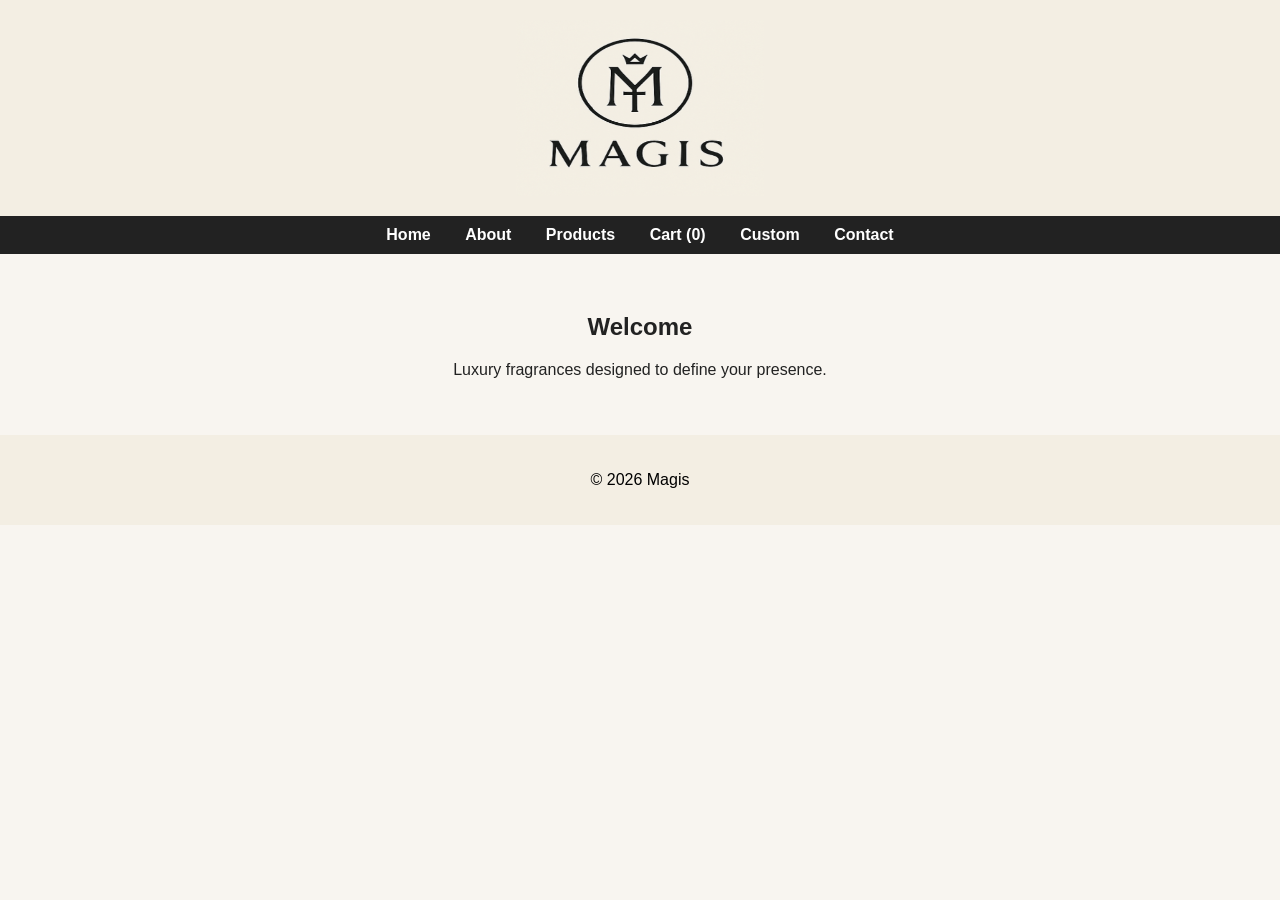
<file: index.html>
<!DOCTYPE html>
  <html>
    <head>
      <title>Cologne Brand</title>
      <link rel="stylesheet" href="style.css">
      <script src="nav.js"></script>
      <script src="cart.js"></script>
    </head>
    <body>

      <header>
        <img src=MAGIS_Logo.png class="center" style="width: 20%" alt="Magis logo">
      </header>
      
      <div id="navbar"></div>

      <div class="container">
        <h2>Welcome</h2>
        <p>Luxury fragrances designed to define your presence.</p>
      </div>

      <footer>
        <p>&copy; 2026 Magis</p>
      </footer>

    </body>
  </html>
</file>
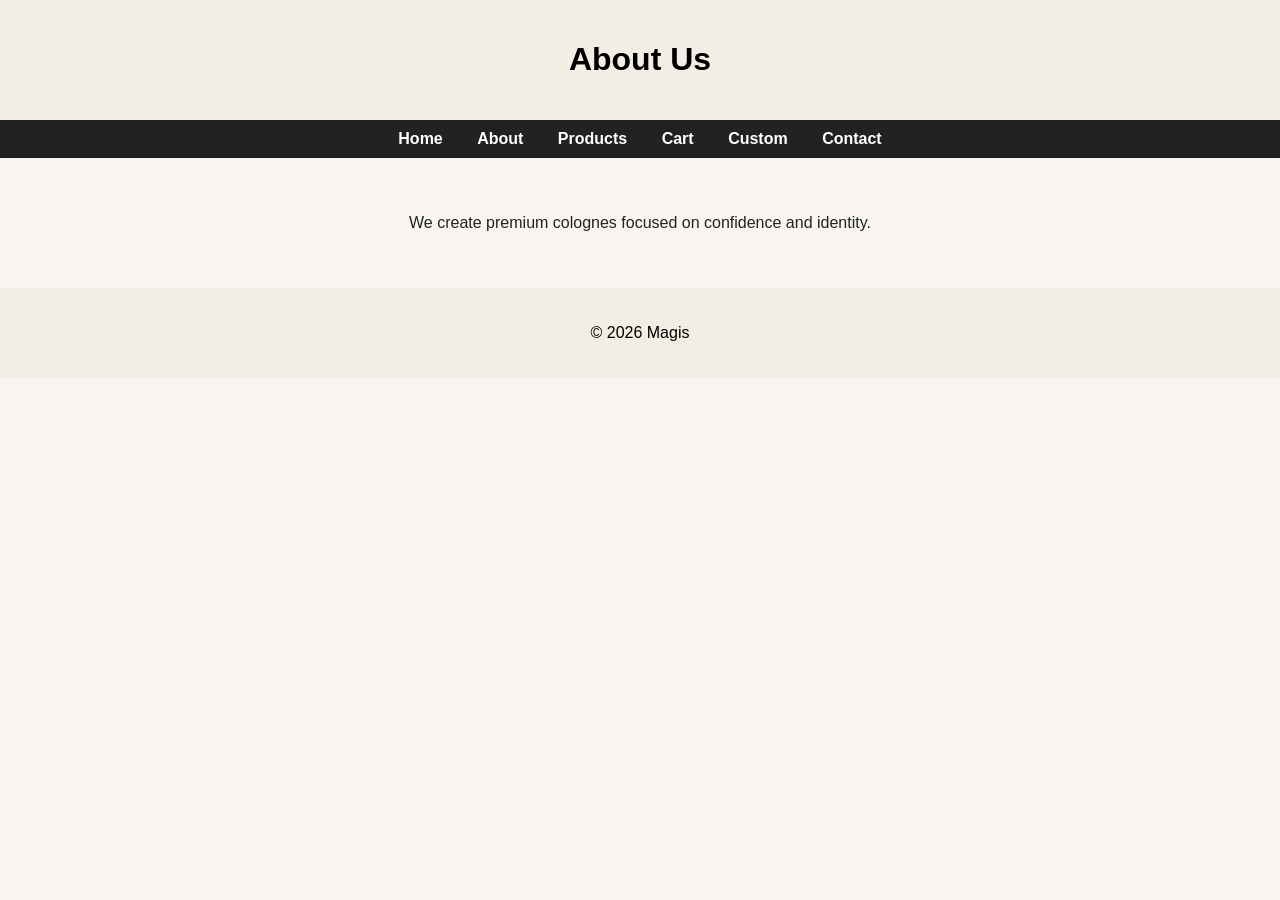
<file: about.html>
<!DOCTYPE html>
  <html>
    <head>
      <title>About</title>
      <link rel="stylesheet" href="style.css">
      <script src="nav.js"></script>
      <script src="cart.js"></script>
    </head>
    <body>
    
    <header><h1>About Us</h1></header>
    
    <nav>
      <a href="index.html">Home</a>
      <a href="about.html">About</a>
      <a href="products.html">Products</a>
      <a href="index.html">Cart</a>
      <a href="custom.html">Custom</a>
      <a href="contact.html">Contact</a>
    </nav>
    
    <div class="container">
      <p>We create premium colognes focused on confidence and identity.</p>
    </div>
    
    <footer><p>&copy; 2026 Magis</p></footer>
    
    </body>
  </html>
</file>
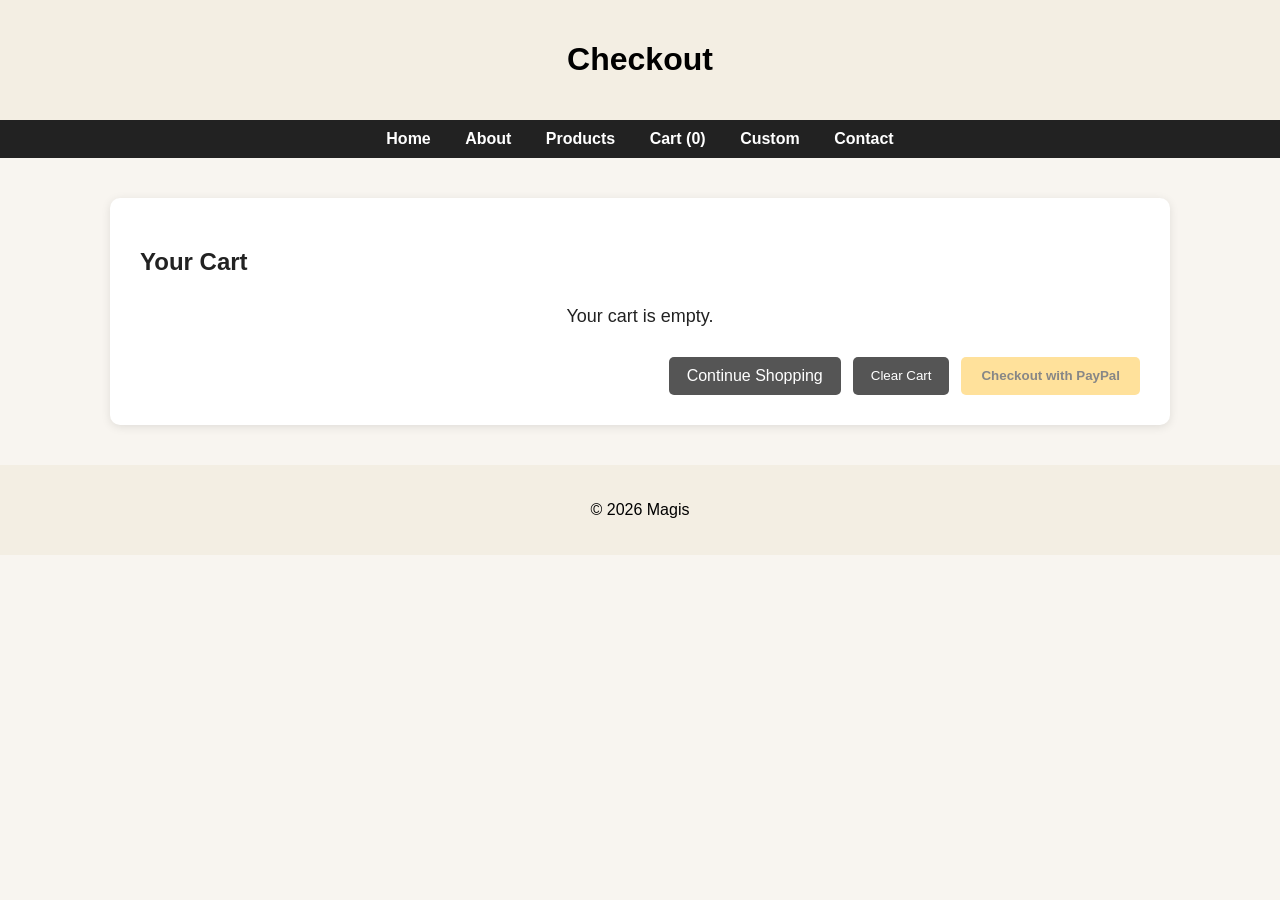
<file: checkout.html>
<!DOCTYPE html>
<html lang="en">
<head>
  <meta charset="UTF-8">
  <meta name="viewport" content="width=device-width, initial-scale=1.0">
  <title>Checkout</title>
  <link rel="stylesheet" href="style.css">
</head>
<body>

<header>
  <h1>Checkout</h1>
</header>

<div id="navbar"></div>

<main class="checkout-page">
  <section class="checkout-box">
    <h2>Your Cart</h2>

    <div id="cart-items"></div>

    <div class="checkout-actions">
      <a href="products.html" class="secondary-btn">Continue Shopping</a>
      <button type="button" onclick="clearCart()" class="secondary-btn">Clear Cart</button>
      <button type="button" onclick="checkoutWithPayPal()" class="paypal-btn">
        Checkout with PayPal
      </button>
    </div>
  </section>
</main>

<footer><p>&copy; 2026 Magis</p></footer>

<script src="cart.js"></script>
<script src="nav.js"></script>
<script>
  document.addEventListener("DOMContentLoaded", function () {
    renderCartPage();
    updateCartCount();
  });
</script>

</body>
</html>
</file>
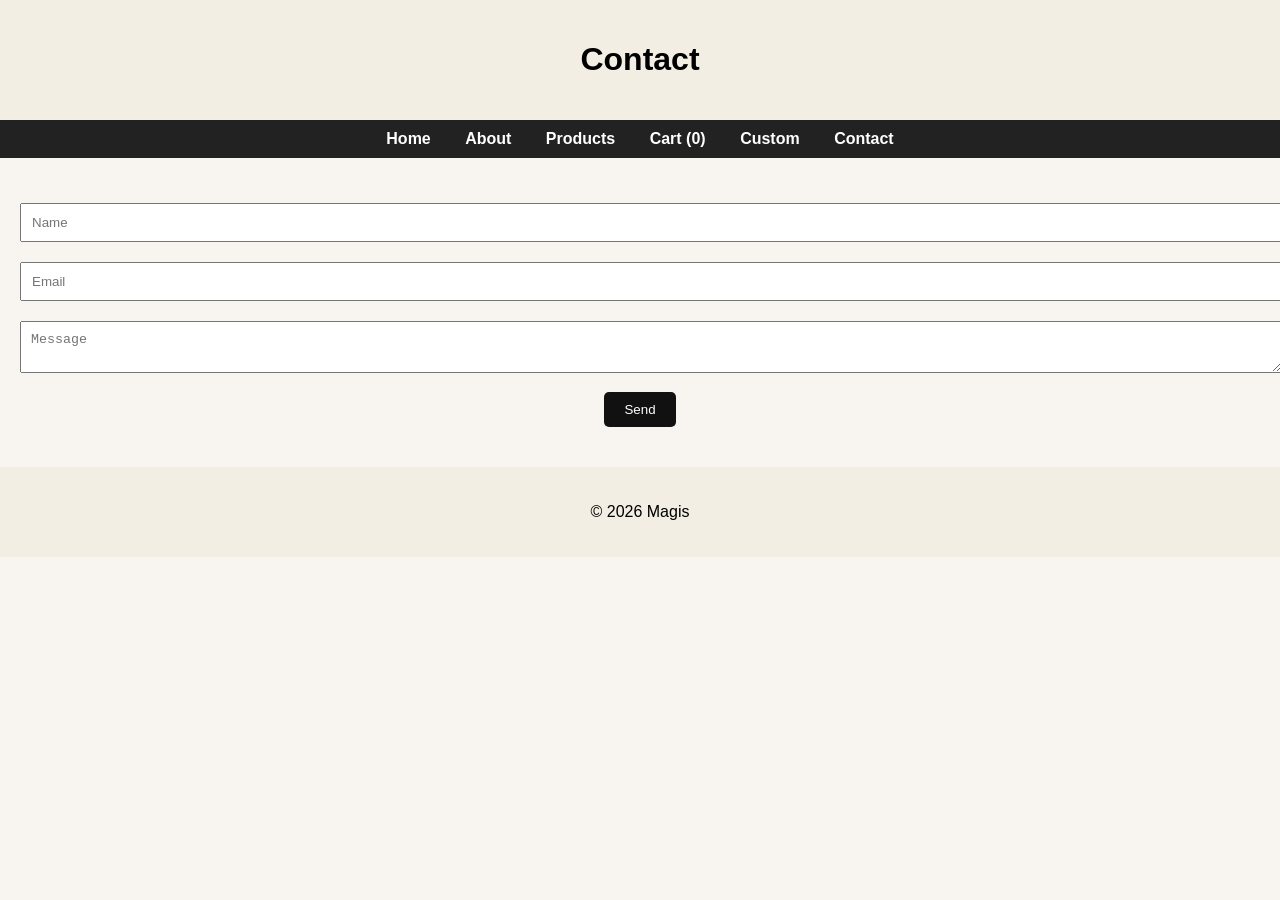
<file: contact.html>
<!DOCTYPE html>
  <html>
    <head>
      <title>Contact</title>
      <link rel="stylesheet" href="style.css">
      <script src="cart.js"></script>
      <script src="nav.js"></script>
    </head>
    <body>
    
    <header><h1>Contact</h1></header>
    
    <div id="navbar"></div>
    
    <div class="container">
      <form>
        <input type="text" placeholder="Name">
        <input type="email" placeholder="Email">
        <textarea placeholder="Message"></textarea>
        <button>Send</button>
      </form>
    </div>
    
    <footer><p>&copy; 2026 Magis</p></footer>

    </body>
  </html>
</file>
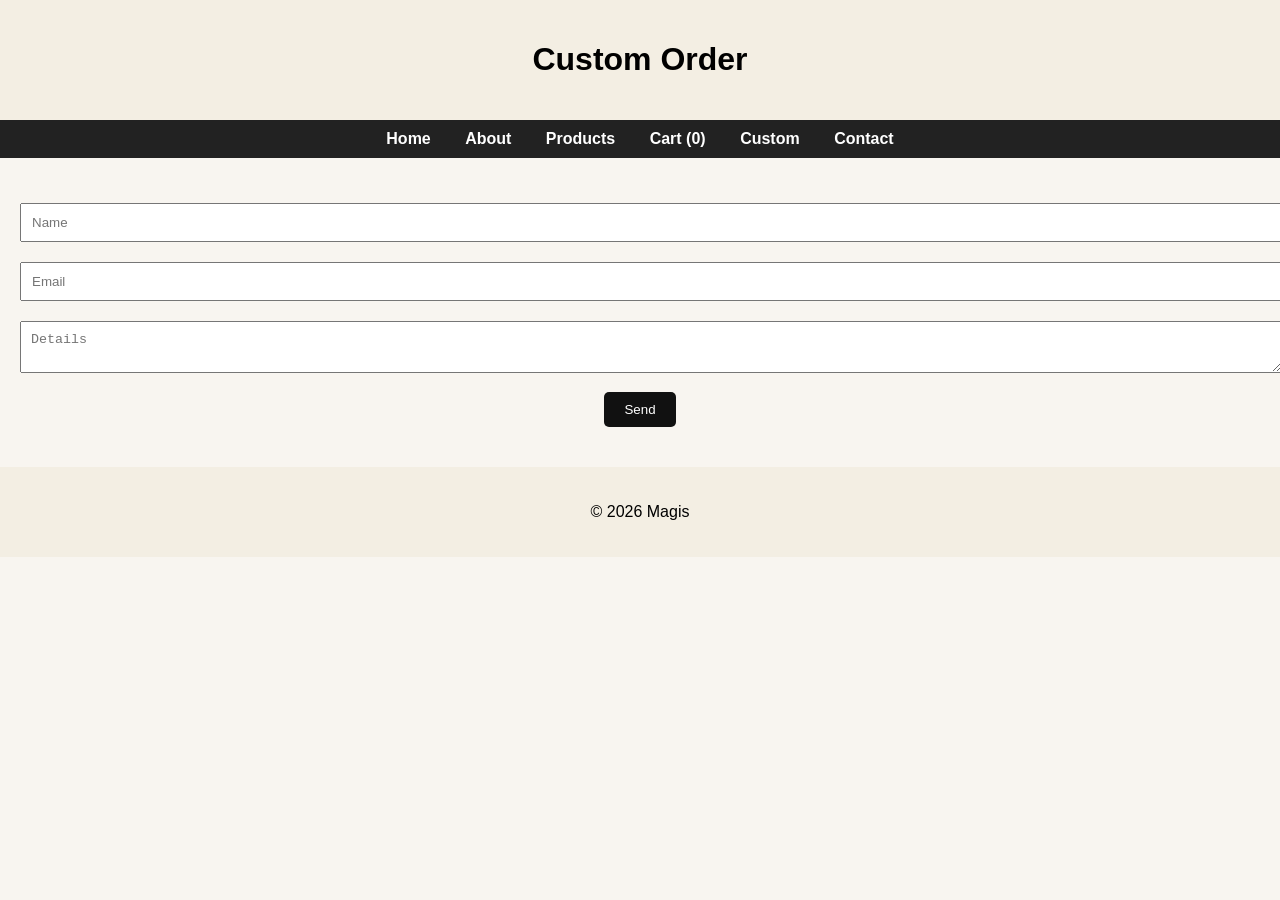
<file: custom.html>
<!DOCTYPE html>
  <html>
    <head>
      <title>Custom Order</title>
      <link rel="stylesheet" href="style.css">
      <script src="nav.js"></script>
      <script src="cart.js"></script>
    </head>
    <body>
    
    <header><h1>Custom Order</h1></header>
    
    <div id="navbar"></div>
    
    <div class="container">
      <form>
        <input type="text" placeholder="Name">
        <input type="email" placeholder="Email">
        <textarea placeholder="Details"></textarea>
        <button>Send</button>
      </form>
    </div>
    
    <footer><p>&copy; 2026 Magis</p></footer>
    
    </body>
  </html>
</file>
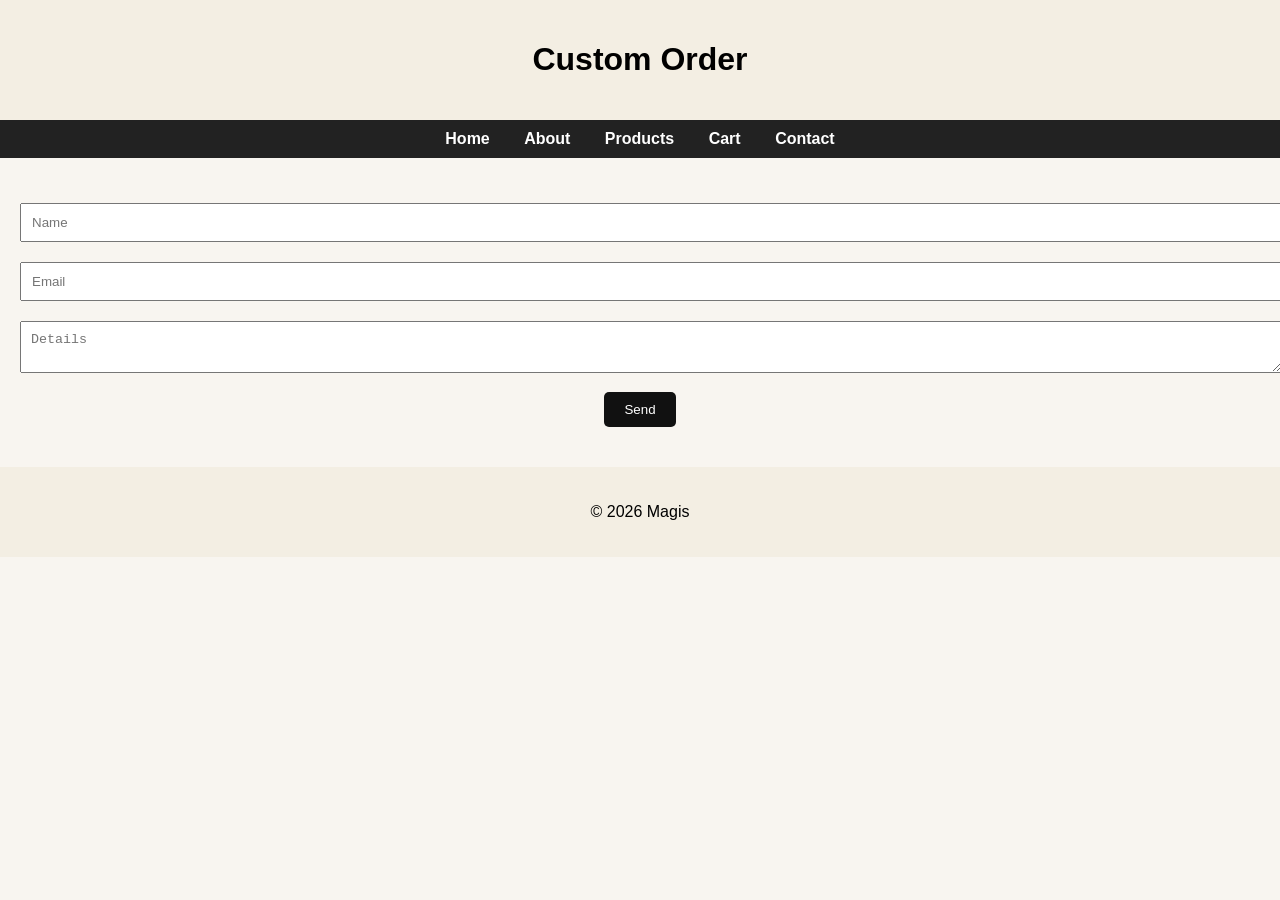
<file: Custom.html>
<!DOCTYPE html>
  <html>
    <head>
      <title>Custom Order</title>
      <link rel="stylesheet" href="style.css">
    </head>
    <body>
    
    <header><h1>Custom Order</h1></header>
    
    <nav>
      <a href="index.html">Home</a>
      <a href="about.html">About</a>
      <a href="products.html">Products</a>
      <a href="checkout.html">Cart</a>
      <a href="contact.html">Contact</a>
    </nav>
    
    <div class="container">
      <form>
        <input type="text" placeholder="Name">
        <input type="email" placeholder="Email">
        <textarea placeholder="Details"></textarea>
        <button>Send</button>
      </form>
    </div>
    
    <footer><p>&copy; 2026 Magis</p></footer>
    
    </body>
  </html>
</file>
<file: style.css>
body {
  margin: 0;
  font-family: Arial, sans-serif;
  background: #f8f5f0;
  color: #222;
}

header, footer {
  background: #f3eee3;
  color: black;
  text-align: center;
  padding: 20px;
}

p1 {
  color: gray;
}

nav {
  background: #222;
  text-align: center;
  padding: 10px;
}

nav a {
  color: white;
  text-decoration: none;
  margin: 0 15px;
  font-weight: bold;
}

.container {
  padding: 40px 20px;
  text-align: center;
}

.products {
  display: flex;
  justify-content: center;
  flex-wrap: wrap;
  gap: 20px;
}

.card {
  background: white;
  padding: 20px;
  width: 250px;
  border-radius: 8px;
  box-shadow: 0 2px 8px rgba(0,0,0,0.1);
}

.card h3 {
  font-family: "Playfair Display", serif;
  font-size: 22px;
  font-weight: 700;
  letter-spacing: 0.5px;
}

.card img {
  width: 100%;
  display: block;
  margin-left: auto;
  margin-right: auto;
}

button {
  padding: 10px 20px;
  background: #111;
  color: white;
  border: none;
  border-radius: 5px;
  cursor: pointer;
}

button:hover {
  background: #333;
}

input, textarea {
  width: 100%;
  padding: 10px;
  margin-top: 5px;
  margin-bottom: 15px;
}

.center {
  display: block;
  margin-left: auto;
  margin-right: auto;
}

.checkout-page {
  padding: 40px 20px;
}

.checkout-box {
  max-width: 1000px;
  margin: 0 auto;
  background: white;
  padding: 30px;
  border-radius: 10px;
  box-shadow: 0 2px 10px rgba(0, 0, 0, 0.1);
}

.cart-table {
  width: 100%;
  margin-top: 20px;
}

.cart-row {
  display: grid;
  grid-template-columns: 2fr 1fr 1.5fr 1fr 1fr;
  gap: 15px;
  align-items: center;
  border-bottom: 1px solid #ddd;
  padding: 15px 0;
}

.cart-header {
  font-weight: bold;
  border-bottom: 2px solid #111;
}

.quantity-box {
  display: flex;
  justify-content: center;
  align-items: center;
  gap: 8px;
}

.quantity-box button {
  padding: 5px 10px;
}

.remove-btn {
  background: #555;
}

.remove-btn:hover {
  background: #333;
}

.cart-total-box {
  text-align: right;
  margin-top: 25px;
  font-size: 20px;
}

.checkout-actions {
  display: flex;
  justify-content: flex-end;
  gap: 12px;
  margin-top: 30px;
  flex-wrap: wrap;
}

.secondary-btn {
  display: inline-block;
  padding: 10px 18px;
  background: #555;
  color: white;
  text-decoration: none;
  border: none;
  border-radius: 5px;
  cursor: pointer;
}

.secondary-btn:hover {
  background: #333;
}

.paypal-btn {
  background: #ffc439;
  color: #111;
  font-weight: bold;
}

.paypal-btn:hover {
  background: #f2b700;
}

.paypal-btn:disabled {
  opacity: 0.5;
  cursor: not-allowed;
}

.empty-cart-message {
  text-align: center;
  font-size: 18px;
  margin: 30px 0;
}

@media screen and (max-width: 800px) {
  .cart-row {
    grid-template-columns: 1fr;
    text-align: center;
  }

  .cart-header {
    display: none;
  }

  .cart-total-box {
    text-align: center;
  }

  .checkout-actions {
    justify-content: center;
  }
}

@media screen and (max-width: 700px) {
  .products {
    display: flex !important;
    flex-direction: column !important;
    align-items: center !important;
    gap: 25px;
    padding: 20px 0;
  }

  .card {
    width: 85% !important;
    max-width: 360px;
    margin: 0 auto 25px auto;
  }

  .card img {
    width: 100%;
    height: auto;
    display: block;
  }
}
</file>
